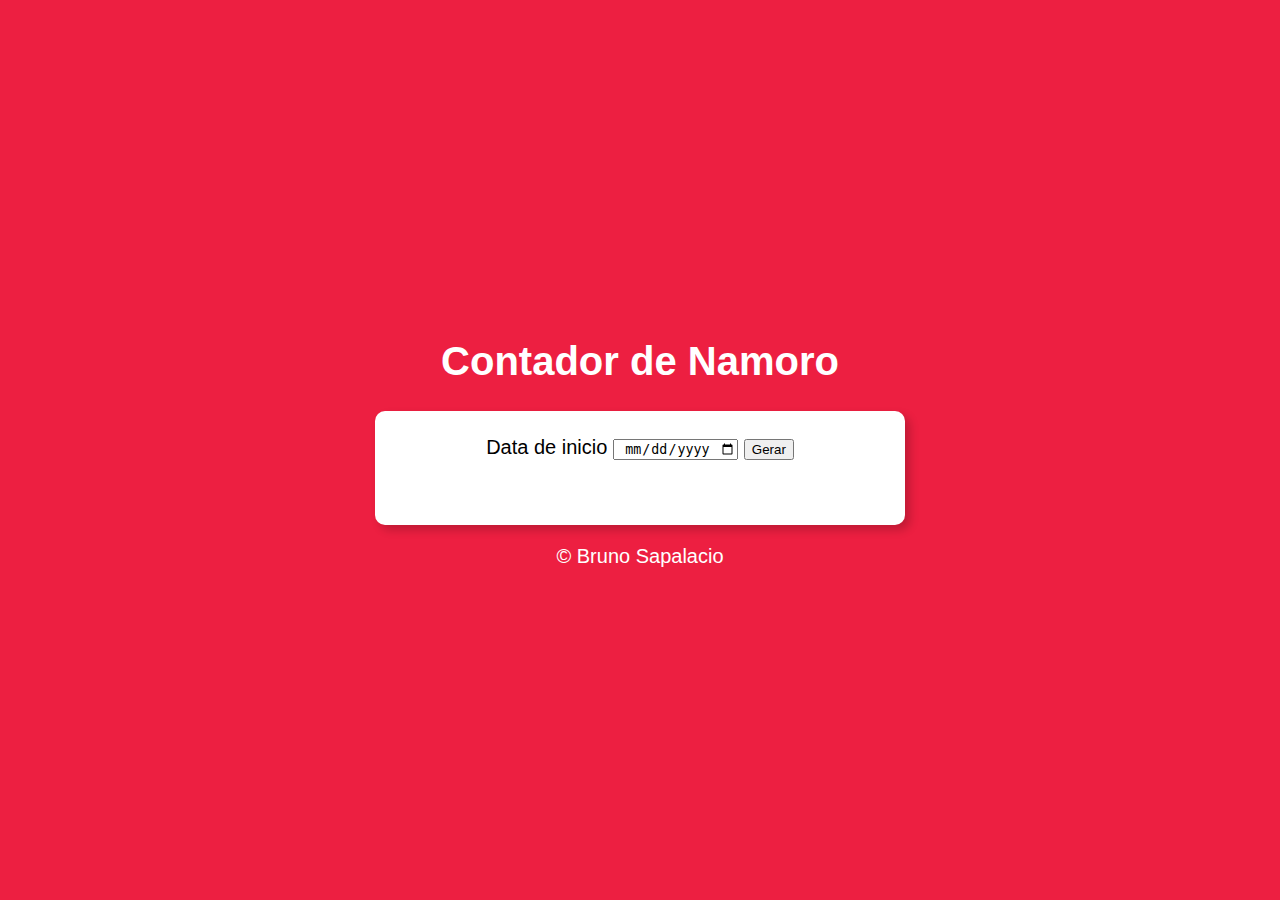
<file: index.html>
<!DOCTYPE html>
<html lang="pt-BR">
<head>
    <meta charset="UTF-8">
    <meta name="viewport" content="width=device-width, initial-scale=1.0">
    <title>Contador de Namoro</title>
    <link rel="stylesheet" href="css/estilo.css">
    <link href="https://emoji-css.afeld.me/emoji.css" rel="stylesheet">
</head>
<body>
    <header>
        <h1>Contador de Namoro <br> <i class="em em-man-girl" aria-role="presentation" aria-label=""></i></h1>
    </header>
    <section>
        <div id= content>
            <label for="iniid">Data de inicio </label>
            <input type="date" name="iniid" id="iniid">
            <input type="button" value="Gerar" onclick="namoro()">
        </div>
        <div id="res"></div>
        <div id="com"></div>
    </section>
    <footer>
        <p>&copy; Bruno Sapalacio</p>
    </footer>
    <script src="js/script.js"></script>
</body>
</html>
</file>
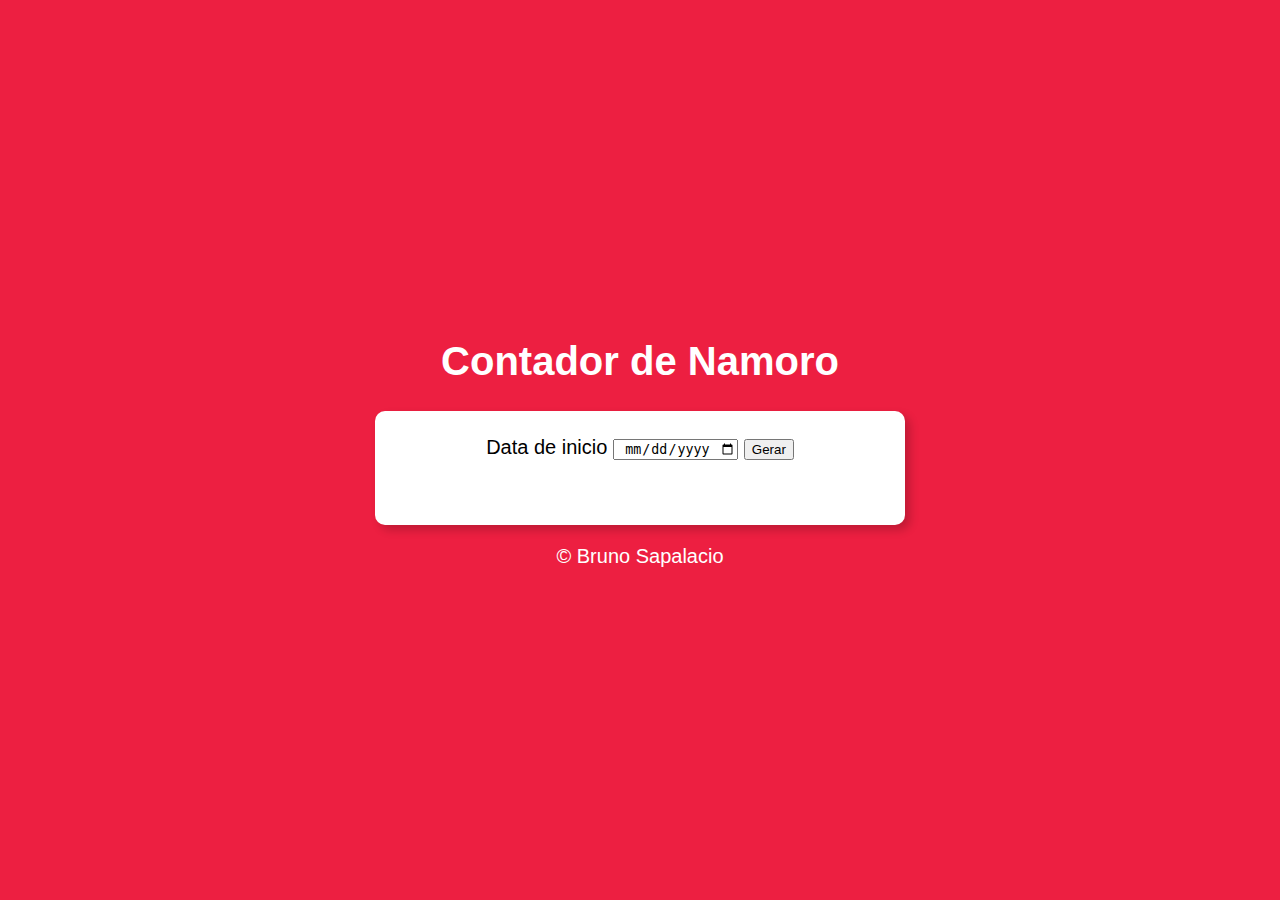
<file: Ex01.html>
<!DOCTYPE html>
<html lang="pt-BR">
<head>
    <meta charset="UTF-8">
    <meta name="viewport" content="width=device-width, initial-scale=1.0">
    <title>Contador de Namoro</title>
    <link rel="stylesheet" href="css/estilo.css">
    <link href="https://emoji-css.afeld.me/emoji.css" rel="stylesheet">
</head>
<body>
    <header>
        <h1>Contador de Namoro <br> <i class="em em-man-girl" aria-role="presentation" aria-label=""></i></h1>
    </header>
    <section>
        <div id= content>
            <label for="iniid">Data de inicio </label>
            <input type="date" name="iniid" id="iniid">
            <input type="button" value="Gerar" onclick="namoro()">
        </div>
        <div id="res"></div>
        <div id="com"></div>
    </section>
    <footer>
        <p>&copy; Bruno Sapalacio</p>
    </footer>
    <script src="js/script.js"></script>
</body>
</html>
</file>
<file: css/estilo.css>
html {
    display: flex;
    justify-content: center;
    height: 100%;
    align-items: center;
}
body{
    background-color: #ED1F41;
    font: normal 15pt Arial;
}
header{
    color: white;
    text-align: center;
}
section{
    background: white;
    border-radius: 10px;
    padding: 15px;
    width: 500px;
    margin: auto;
    box-shadow: 5px 5px 10px rgba(0, 0, 0, 0.198);
    display: flex;
    flex-direction: column;
    align-items: center;
}
footer{
    color: white;
    text-align: center;
}
#content, #res {
    margin: 10px;
}
#res, #com {
    display: block;
    width: 90%;
    text-align: center;
    padding:10px;
    font: normal 15pt FreeMono, monospace;
}
#com {
    border: #ED1F41 1px solid;
    border-radius: 10px;
    display: none;
}
input {
    text-align: center;
}
</file>
